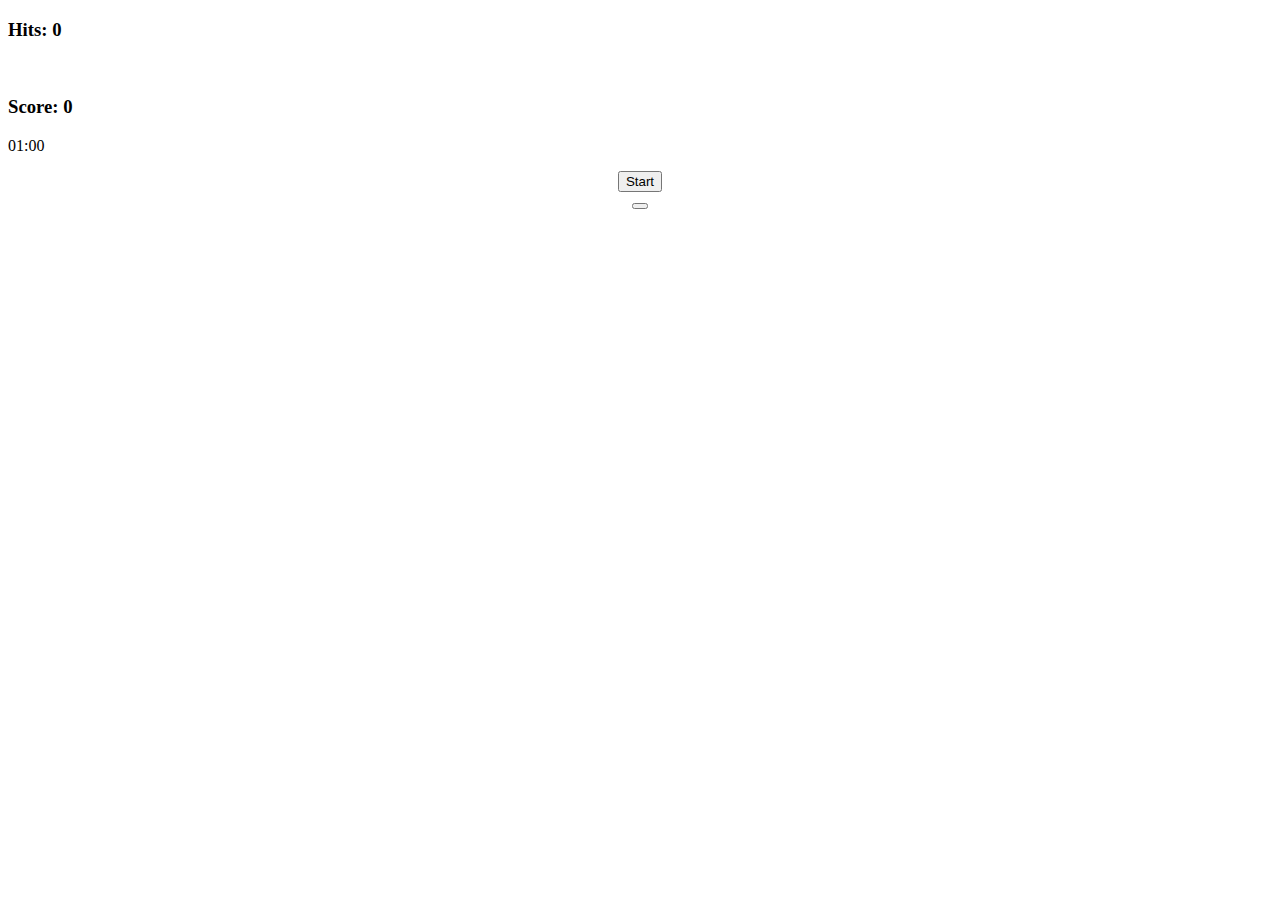
<file: src/main/resources/templates/game.html>
<!DOCTYPE html>
<html>
    <head>
        <link th:href="@{css/game.css}" rel="stylesheet">
        <title>Target Game</title>
    </head>
    <body>
            <!-- <p th:text="${user}"></p> -->
            <h3 id="hitsHeader">
                Hits: 0
            </h3>
            <br/>
            <h3 id="scoreHeader">
                Score: 0
            </h3>
            <p id="timerHeader">01:00</p>
        <div id="fadeButton" style="text-align: center;">
            <button class="fade">Start</button>
        </div>
        <div id="targetButton" style="text-align: center;">
            <button class="target"><span class="dot"><span class="dotdot"><span class="dotdotdot"></span></span></span></button>
        </div>
        <div id="streakAnuller"></div>
        <script src="http://ajax.googleapis.com/ajax/libs/jquery/1.11.1/jquery.min.js"></script>
        <script type="text/javascript" th:src="@{/js/buttons.js}"></script>    
    </body>
</html>
</file>
